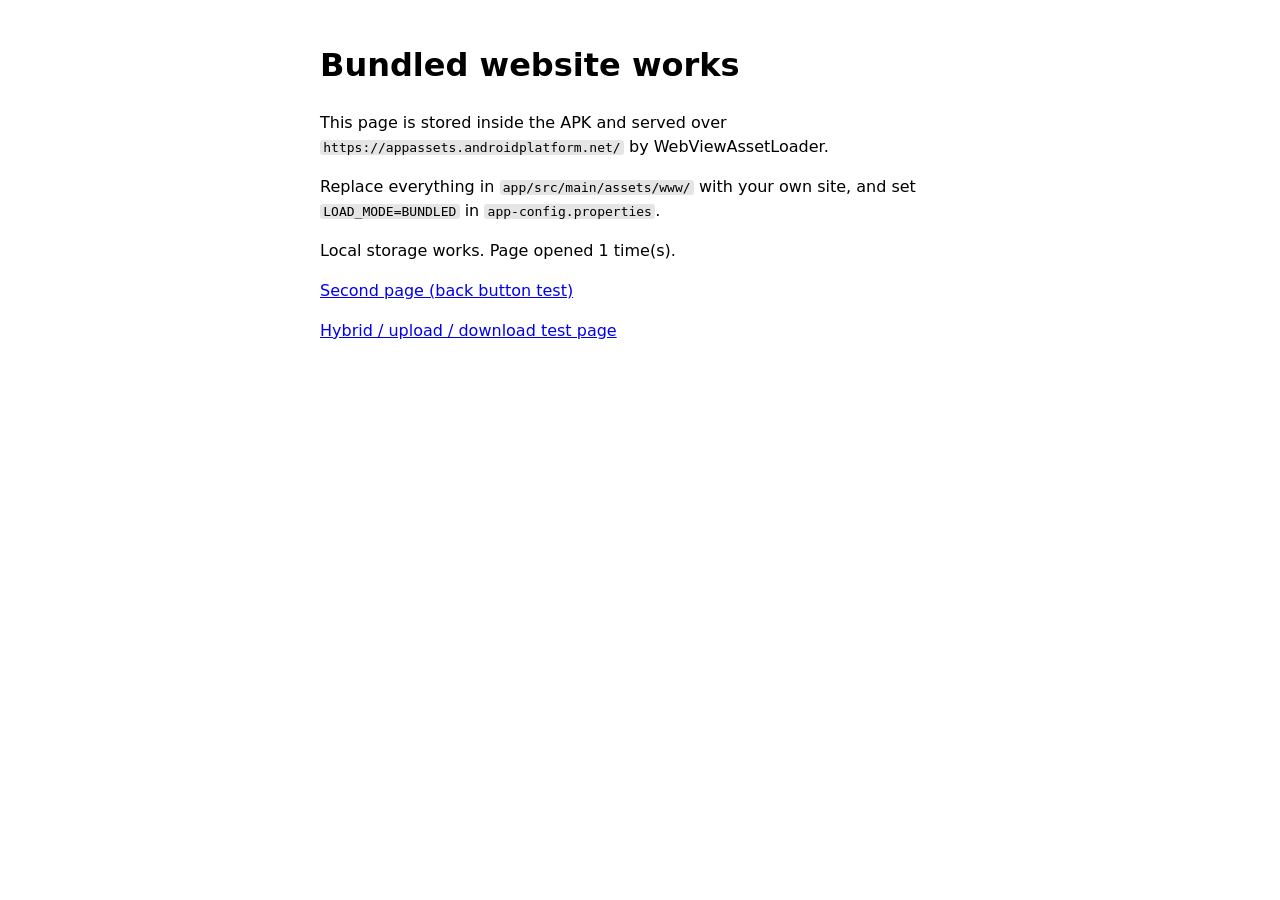
<file: app/src/main/assets/www/index.html>
<!DOCTYPE html>
<html lang="en">
<head>
  <meta charset="utf-8">
  <meta name="viewport" content="width=device-width, initial-scale=1">
  <title>Bundled website</title>
  <link rel="stylesheet" href="style.css">
</head>
<body>
  <main>
    <h1>Bundled website works</h1>
    <p>This page is stored inside the APK and served over
       <code>https://appassets.androidplatform.net/</code> by WebViewAssetLoader.</p>
    <p>Replace everything in <code>app/src/main/assets/www/</code> with your own site,
       and set <code>LOAD_MODE=BUNDLED</code> in <code>app-config.properties</code>.</p>
    <p id="storage">Checking local storage...</p>
    <p><a href="about.html">Second page (back button test)</a></p>
    <p><a href="hybrid-test.html">Hybrid / upload / download test page</a></p>
  </main>
  <script src="app.js"></script>
</body>
</html>
</file>
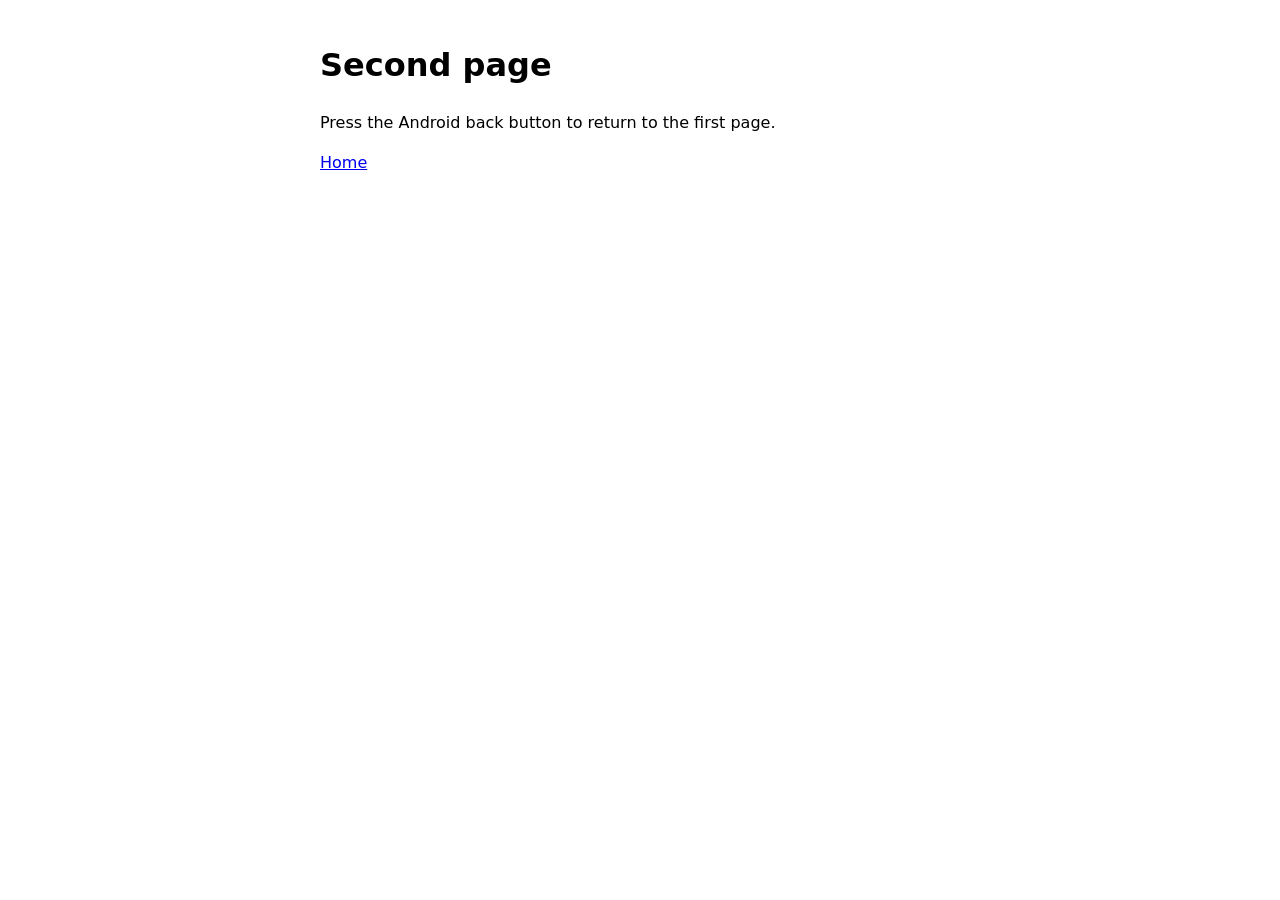
<file: app/src/main/assets/www/about.html>
<!DOCTYPE html>
<html lang="en">
<head>
  <meta charset="utf-8">
  <meta name="viewport" content="width=device-width, initial-scale=1">
  <title>About</title>
  <link rel="stylesheet" href="style.css">
</head>
<body>
  <main>
    <h1>Second page</h1>
    <p>Press the Android back button to return to the first page.</p>
    <p><a href="index.html">Home</a></p>
  </main>
</body>
</html>
</file>
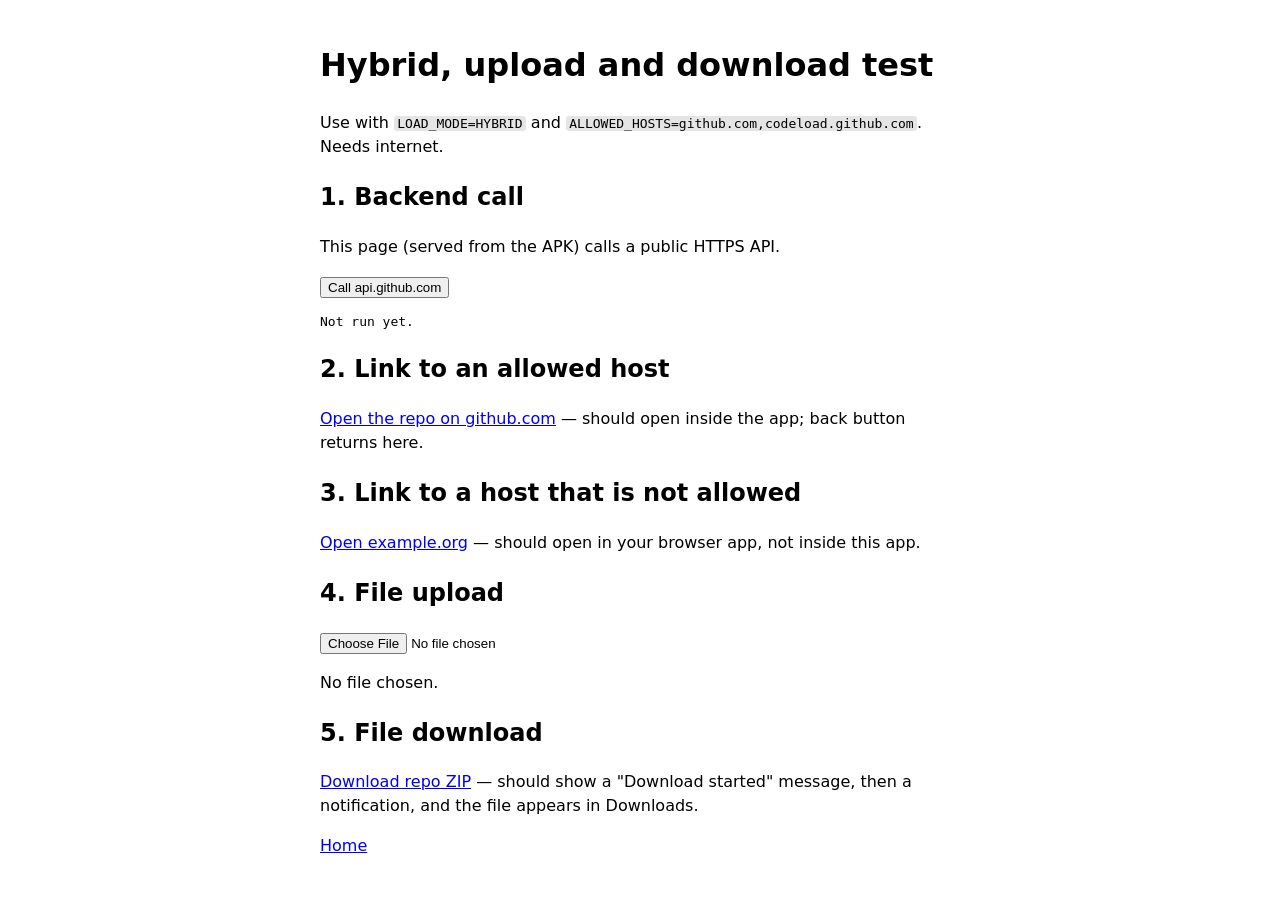
<file: app/src/main/assets/www/hybrid-test.html>
<!DOCTYPE html>
<html lang="en">
<head>
  <meta charset="utf-8">
  <meta name="viewport" content="width=device-width, initial-scale=1">
  <title>Hybrid test</title>
  <link rel="stylesheet" href="style.css">
</head>
<body>
  <main>
    <h1>Hybrid, upload and download test</h1>
    <p>Use with <code>LOAD_MODE=HYBRID</code> and
       <code>ALLOWED_HOSTS=github.com,codeload.github.com</code>. Needs internet.</p>

    <h2>1. Backend call</h2>
    <p>This page (served from the APK) calls a public HTTPS API.</p>
    <button id="api-btn">Call api.github.com</button>
    <pre id="api-out">Not run yet.</pre>

    <h2>2. Link to an allowed host</h2>
    <p><a href="https://github.com/JennyJoshua/android-webview-app-template">Open the repo on github.com</a>
       &mdash; should open inside the app; back button returns here.</p>

    <h2>3. Link to a host that is not allowed</h2>
    <p><a href="https://example.org/">Open example.org</a>
       &mdash; should open in your browser app, not inside this app.</p>

    <h2>4. File upload</h2>
    <p><input type="file" id="file-in"></p>
    <p id="file-out">No file chosen.</p>

    <h2>5. File download</h2>
    <p><a href="https://github.com/JennyJoshua/android-webview-app-template/archive/refs/heads/main.zip">Download repo ZIP</a>
       &mdash; should show a "Download started" message, then a notification, and the file appears in Downloads.</p>

    <p><a href="index.html">Home</a></p>
  </main>
  <script>
    document.getElementById('api-btn').addEventListener('click', function () {
      var out = document.getElementById('api-out');
      out.textContent = 'Loading...';
      fetch('https://api.github.com/zen')
        .then(function (r) { return r.text().then(function (t) { out.textContent = 'HTTP ' + r.status + ': ' + t.slice(0, 200); }); })
        .catch(function (e) { out.textContent = 'FAILED: ' + e; });
    });
    document.getElementById('file-in').addEventListener('change', function (e) {
      var f = e.target.files[0];
      document.getElementById('file-out').textContent = f ? 'Chosen: ' + f.name + ' (' + f.size + ' bytes)' : 'No file chosen.';
    });
  </script>
</body>
</html>
</file>
<file: app/src/main/assets/www/style.css>
body { font-family: system-ui, sans-serif; margin: 0; padding: 1.25rem; line-height: 1.5; }
main { max-width: 40rem; margin: 0 auto; }
code { background: rgba(127,127,127,.2); padding: 0 .25em; border-radius: 3px; }
@media (prefers-color-scheme: dark) { body { background: #121212; color: #eee; } a { color: #8ab4f8; } }
</file>
